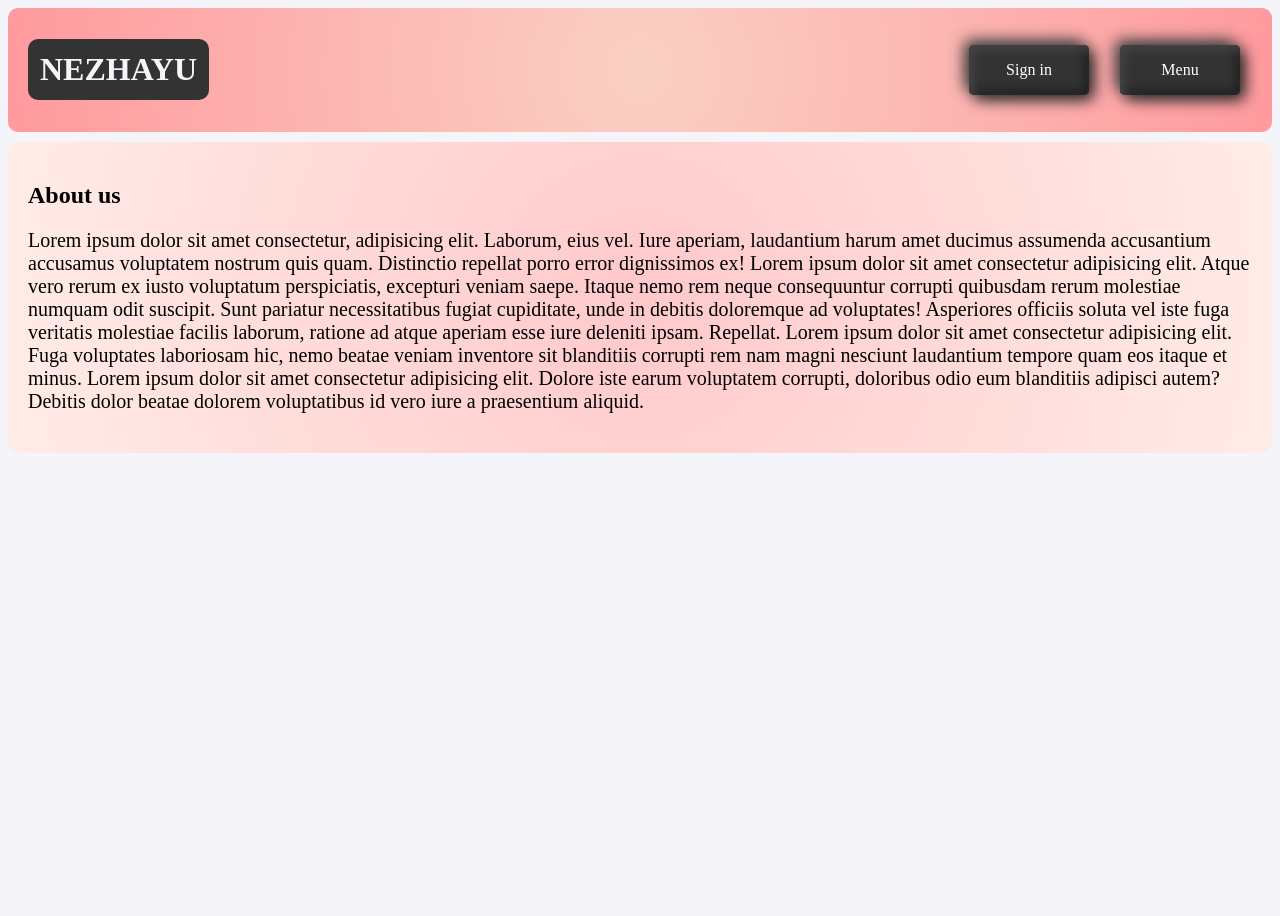
<file: indexxx.html>
<!DOCTYPE html>
<html lang="en-US">
  <head>
    <meta charset="utf-8">
    <title>Number guessing game</title>
    <link rel="stylesheet" href="style.css">
  </head> 
  <body>
    <header>
      <h1>NEZHAYU</h1>
      <bttns>
        <button id="leave" style="display: none;">Leave</button>
        <button id="openPopup">Sign in</button>
        <button id="menu">Menu</button>
      </bttns>
    </header>

    
    <span id="boddy">
      <main> 
        <h2>About us</h2>
        <p>Lorem ipsum dolor sit amet consectetur, adipisicing elit. Laborum, eius vel. Iure aperiam, laudantium harum amet ducimus assumenda accusantium accusamus voluptatem nostrum quis quam. Distinctio repellat porro error dignissimos ex! Lorem ipsum dolor sit amet consectetur adipisicing elit. Atque vero rerum ex iusto voluptatum perspiciatis, excepturi veniam saepe. Itaque nemo rem neque consequuntur corrupti quibusdam rerum molestiae numquam odit suscipit.
        Sunt pariatur necessitatibus fugiat cupiditate, unde in debitis doloremque ad voluptates! Asperiores officiis soluta vel iste fuga veritatis molestiae facilis laborum, ratione ad atque aperiam esse iure deleniti ipsam. Repellat. Lorem ipsum dolor sit amet consectetur adipisicing elit. Fuga voluptates laboriosam hic, nemo beatae veniam inventore sit blanditiis corrupti rem nam magni nesciunt laudantium tempore quam eos itaque et minus. Lorem ipsum dolor sit amet consectetur adipisicing elit. Dolore iste earum voluptatem corrupti, doloribus odio eum blanditiis adipisci autem? Debitis dolor beatae dolorem voluptatibus id vero iure a praesentium aliquid.</p>
      </main>
      <menu id="men" style="display: none;">
        <p><a href="#" class="menup">Home</a></p>
        <p><a href="#" class="menup">Account</a></p>
        <p><a href="#" class="menup">Help</a></p>
      </menu>
    </span>
    <regl id="popup">
      <p id="t">Sign in</p>
      <input type="text" name="email" id="pole" placeholder="Email">
      <input type="text" name="password" id="pole" placeholder="Password">
      <span id="knopki">
        <button id="btn">Sign in</button>
        <button id="close">Cancel</button>  
      </span>
      
    </regl>
    <script src="script.js"></script>
  </body> 
</html>
</file>
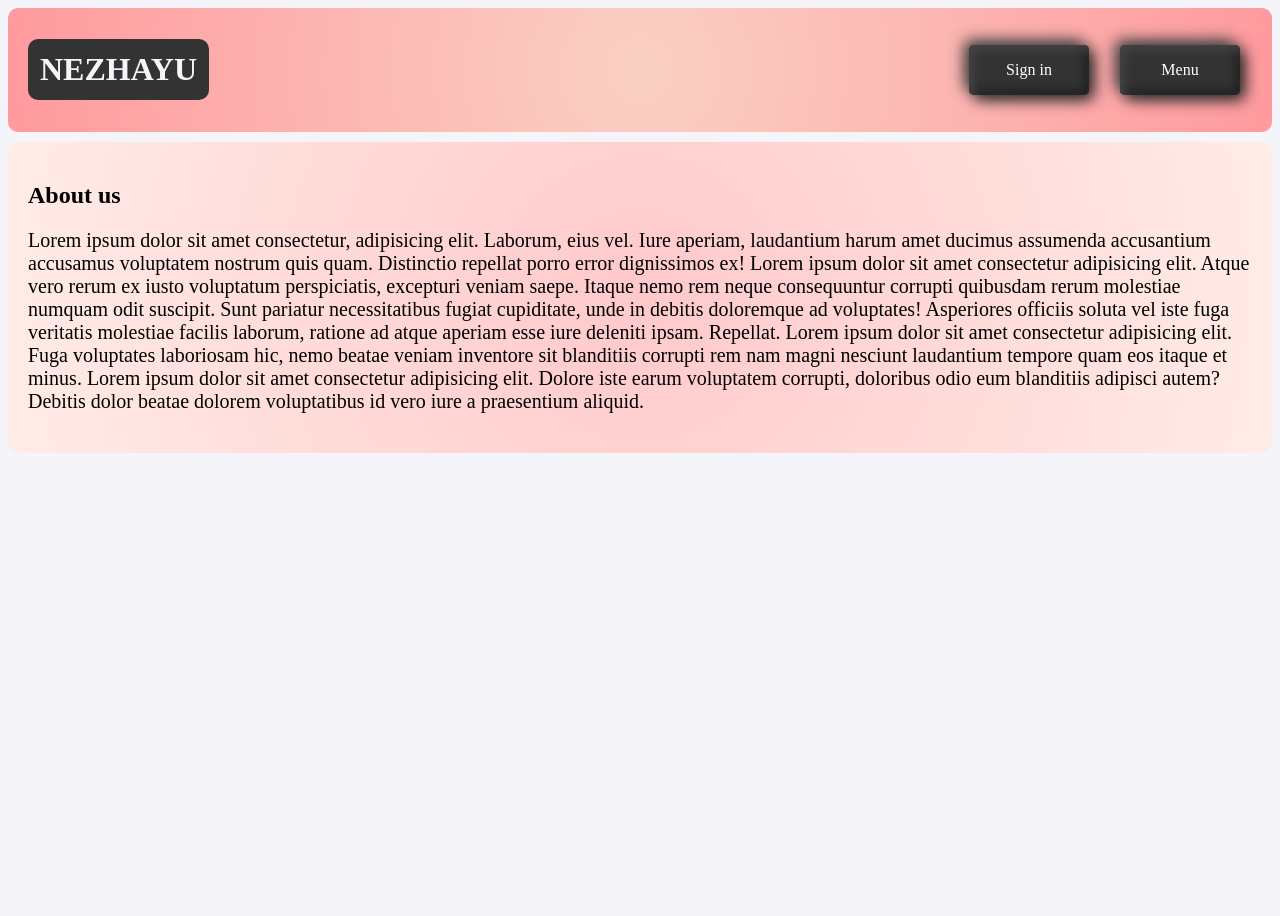
<file: main.html>
<!DOCTYPE html>
<html lang="en-US">
  <head>
    <meta charset="utf-8">
    <title>Number guessing game</title>
    <link rel="stylesheet" href="style.css">
  </head> 
  <body>
    <header>
      <h1>NEZHAYU</h1>
      <bttns>
        <button id="leave" style="display: none;">Leave</button>
        <button id="openPopup">Sign in</button>
        <button id="menu">Menu</button>
      </bttns>
    </header>

    
    <span id="boddy">
      <main> 
        <h2>About us</h2>
        <p>Lorem ipsum dolor sit amet consectetur, adipisicing elit. Laborum, eius vel. Iure aperiam, laudantium harum amet ducimus assumenda accusantium accusamus voluptatem nostrum quis quam. Distinctio repellat porro error dignissimos ex! Lorem ipsum dolor sit amet consectetur adipisicing elit. Atque vero rerum ex iusto voluptatum perspiciatis, excepturi veniam saepe. Itaque nemo rem neque consequuntur corrupti quibusdam rerum molestiae numquam odit suscipit.
        Sunt pariatur necessitatibus fugiat cupiditate, unde in debitis doloremque ad voluptates! Asperiores officiis soluta vel iste fuga veritatis molestiae facilis laborum, ratione ad atque aperiam esse iure deleniti ipsam. Repellat. Lorem ipsum dolor sit amet consectetur adipisicing elit. Fuga voluptates laboriosam hic, nemo beatae veniam inventore sit blanditiis corrupti rem nam magni nesciunt laudantium tempore quam eos itaque et minus. Lorem ipsum dolor sit amet consectetur adipisicing elit. Dolore iste earum voluptatem corrupti, doloribus odio eum blanditiis adipisci autem? Debitis dolor beatae dolorem voluptatibus id vero iure a praesentium aliquid.</p>
      </main>
      <menu id="men" style="display: none;">
        <p><a href="#" class="menup">Home</a></p>
        <p><a href="#" class="menup">Account</a></p>
        <p><a href="#" class="menup">Help</a></p>
      </menu>
    </span>
    <regl id="popup">
      <p id="t">Sign in</p>
      <input type="text" name="email" id="pole" placeholder="Email">
      <input type="text" name="password" id="pole" placeholder="Password">
      <span id="knopki">
        <button id="btn">Sign in</button>
        <button id="close">Cancel</button>  
      </span>
      
    </regl>
    <script src="script.js"></script>
  </body> 
</html>
</file>
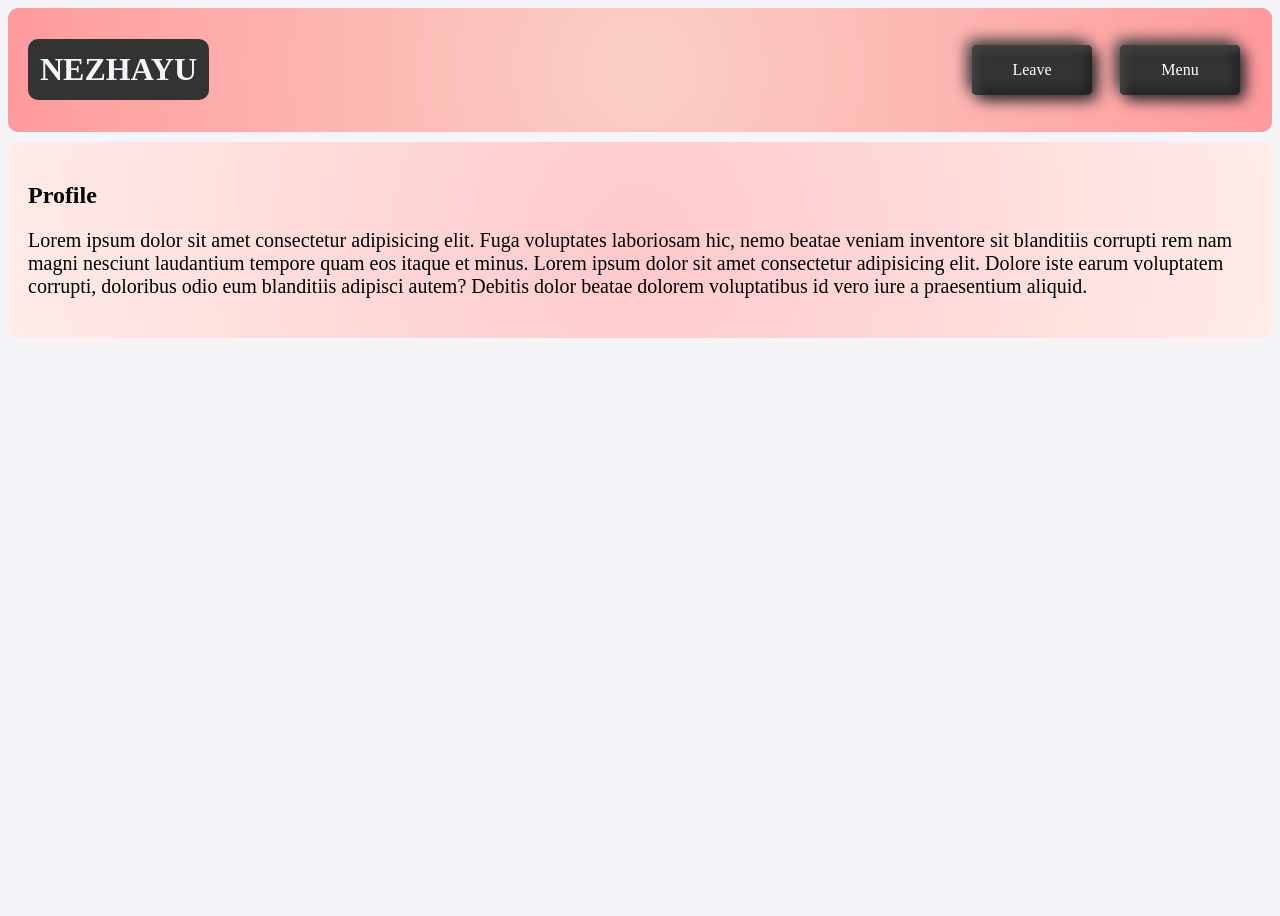
<file: main1.html>
<!DOCTYPE html>
<html lang="en-US">
  <head>
    <meta charset="utf-8">
    <title>Number guessing game</title>
    <link rel="stylesheet" href="style.css">
  </head> 
  <body>
    <header>
      <h1>NEZHAYU</h1>
      <bttns>
        <button id="leave">Leave</button>
        <button id="menu">Menu</button>
      </bttns>
    </header>

    <main> 
      <h2>Profile</h2>
      <p>Lorem ipsum dolor sit amet consectetur adipisicing elit. Fuga voluptates laboriosam hic, nemo beatae veniam inventore sit blanditiis corrupti rem nam magni nesciunt laudantium tempore quam eos itaque et minus. Lorem ipsum dolor sit amet consectetur adipisicing elit. Dolore iste earum voluptatem corrupti, doloribus odio eum blanditiis adipisci autem? Debitis dolor beatae dolorem voluptatibus id vero iure a praesentium aliquid.</p>
    </main>
    <regl id="popup">
      <p id="t">Sign in</p>
      <input type="text" name="email" id="pole">
      <input type="text" name="password" id="pole">
      <span>
        <button id="btn" >Sign in</button>
        <button id="close">Cancel</button>  
      </span>
      
    </regl>
    <script>
        const leave1 = document.getElementById('leave');
        leave1.addEventListener('click', () => {
            window.location.href = 'index.html';
        });
    </script>
  </body> 
</html>
</file>
<file: style.css>
body {
  font-family: Cambria, Cochin, Georgia, Times, 'Times New Roman', serif;
  height: 100vh;
  margin: 5; 
  background: #f4f4f9;
}

h1 {
  font-family: "Damion";
  background: #333;
  padding: 12px;
  color: #f4f4f9;
  border-radius: 10px;
}

h1:hover {
  box-shadow: 0 0 15px #ff565c;
}



button {
  margin: 12px;
  height: 50px;
  width: 120px;
  border-radius: 10px;
  background: #333;
  justify-content: center;
  align-items: center;
  box-shadow: -5px -5px 15px #444, 5px 5px 15px #222, inset 5px 5px 10px #444,
    inset -5px -5px 10px #222;
  font-family: "Damion", cursive;
  cursor: pointer;
  border: none;
  font-size: 16px;
  color: rgb(161, 161, 161);
  transition: 500ms;
}

button:hover {
  box-shadow: -5px -5px 15px #444, 5px 5px 15px #222, inset 5px 5px 10px #222,
    inset -5px -5px 10px #444;
  color: #d6d6d6;
  transition: 800ms;
  transform: translateY(-3px);
}

.menup {
  color: #444;
  font-size: 20px;
  font-family: "Damion", cursive;
  text-decoration: none;
}
#men.show {
  display: block;
  opacity: 1;
  transform: scaleY(1);
}
#men {
  margin-top: 10px;
  padding-right: 25px;
  background: radial-gradient(circle, #fad0c4, #ff9a9e);
  border-radius: 10px;
  margin-left: 10px;
  display: none;
  opacity: 0;
  transform: scaleY(0);
  transform-origin: top;
  transition: all 1s ease-in-out;
}

button:active {
  box-shadow: 0 0 0 0 transparent;
  background: #ff565c;
}

#boddy {
  display: flex;
}

header {
  font-family: Cambria, Cochin, Georgia, Times, 'Times New Roman', serif;
  background: radial-gradient(circle, #fad0c4, #ff9a9e);
  padding: 10px;
  padding-left: 20px;
  padding-right: 20px;
  border-radius: 10px;
  display: flex;
  align-items: center;
  justify-content: space-between;
}

main {
  margin-top: 10px;
  background: radial-gradient(circle, #ffc9cb, #ffece7);
  padding: 20px;
  border-radius: 10px;
}

#t {
  font-family: Cambria, Cochin, Georgia, Times, 'Times New Roman', serif;
  font-size: 30px;
  display: grid;
  place-items: center;
}

#popup {
  display: none; /* Скрываем окно по умолчанию */
  place-items: center;
  position: fixed; /* Окно будет фиксировано */
  top: 50%; /* Центрируем по вертикали */
  left: 50%; /* Центрируем по горизонтали */
  transform: translate(-50%, -50%); /* Центрируем относительно середины */
  background: radial-gradient(circle, #ff9a9e, #fad0c4);
  padding: 30px;
  padding-top: 15px;
  width: 300px;
  border-radius: 10px;
  box-shadow: 0 4px 10px rgba(0, 0, 0, 0.692);
  z-index: 1000; /* Поверх других элементов */
}

#popup:hover {
  box-shadow: 0 4px 20px #333;
}

main>p {
  font-size: 20px;
}

#close {
  padding: 10px;
  border-radius: 10px;
  color: #333;
  box-shadow: 0 4px 5px #333;
  background-color: #fcc6c800;
  margin-left: 20px;
  margin-top: 10px;
  margin-bottom: 20px;
}

#close:hover {
  background: #333;
  color: #ffffff;
  box-shadow: 0 0 30px 5px #ff565c;
}

#pole {
  padding: 10px;
  margin-bottom: 15px;
  border-radius: 10px;
  box-shadow: 0 4px 5px #333;
  background-color: #fcc6c8;
}

#pole:hover {
  transform: translateY(-2px);
  background-color: #333;
}

#btn {
  padding: 10px;
  border-radius: 10px;
  color: #333;
  box-shadow: 0 4px 5px #333;
  background-color: #fcc6c800;
  margin-top: 10px;
  margin-bottom: 20px;
}

#btn:hover {
  background: #333;
  color: #ffffff;
  box-shadow: 0 0 30px 5px #ff565c;
}

#openPopup {
  padding: 10px 20px;
  font-size: 16px;
  border: none;
  color: white;
  border-radius: 5px;
  cursor: pointer;
  margin-right: 15px;
}

#leave {
  padding: 10px 20px;
  font-size: 16px;
  border: none;
  color: white;
  border-radius: 5px;
  cursor: pointer;
}

#menu {
  padding: 10px 20px;
  font-size: 16px;
  border: none;
  color: white;
  border-radius: 5px;
  cursor: pointer;
}

#openPopup:active {
  background: #ff565c;
}

#knopki {
  margin-top: 10px;
}
</file>
